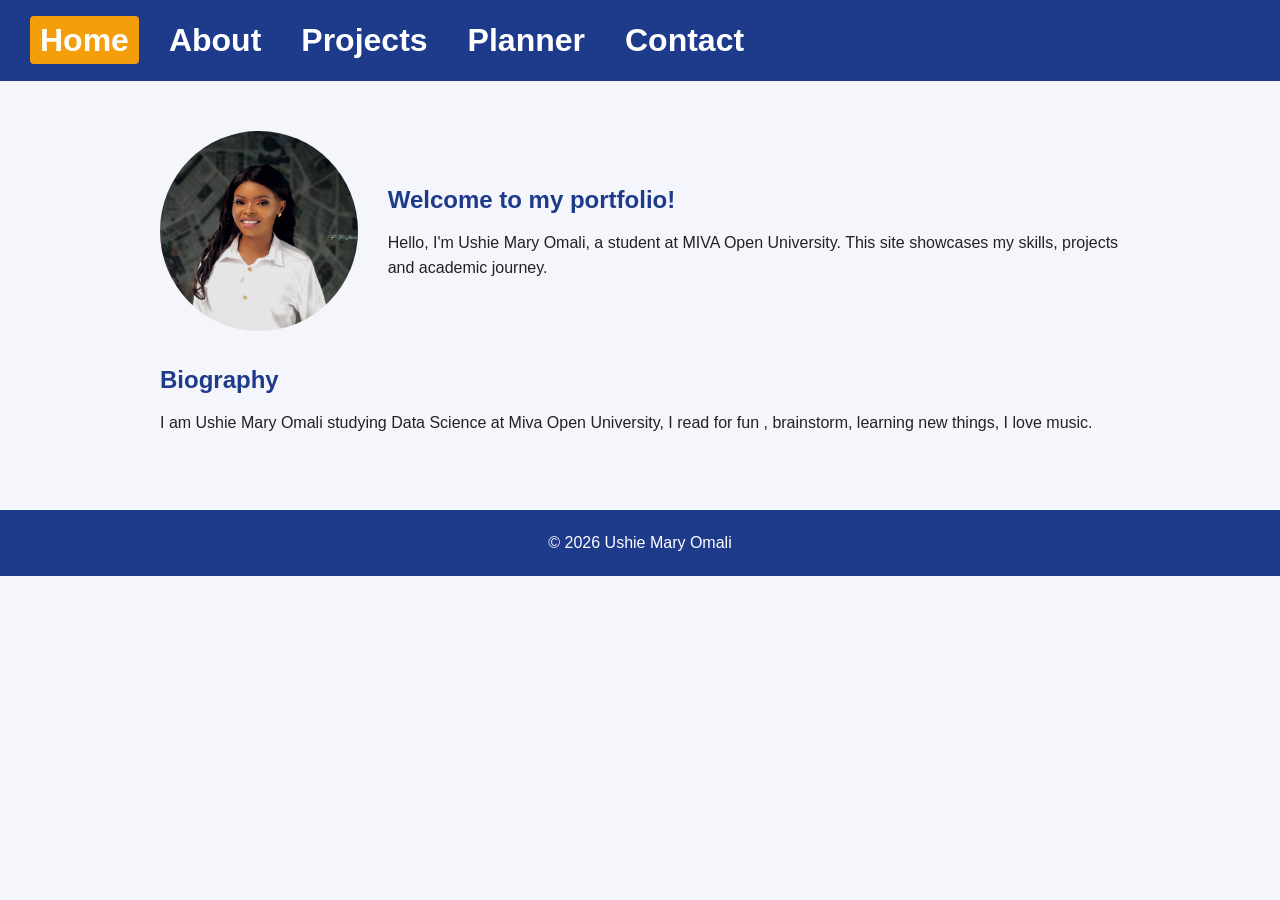
<file: index.html>
<!DOCTYPE html>
<html lang="en">
<head>
  <meta charset="UTF-8">
  <meta name="viewport" content="width=device-width, initial-scale=1.0">
  <title>Home | My Portfolio</title>
  <link rel="stylesheet" href="css/style.css">
</head>
<body>
  <header>
    <h1 class="logo"Ushie Mary</h1>
    <button id="menu-toggle" aria-label="Toggle menu">☰</button>
    <nav id="nav-menu">
      <ul>
        <li><a href="index.html" class="active">Home</a></li>
        <li><a href="about.html">About</a></li>
        <li><a href="projects.html">Projects</a></li>
        <li><a href="planner.html">Planner</a></li>
        <li><a href="contact.html">Contact</a></li>
      </ul>
    </nav>
  </header>

  <main>
    <section class="hero">
      <img src="images/me.jpg" alt="Photo of Ushie Mary Omali" class="profile-pic">
      <div>
        <h2>Welcome to my portfolio!</h2>
        <p>Hello, I'm Ushie Mary Omali, a student at MIVA Open University. This site showcases my skills, projects and academic journey.</p>
      </div>
    </section>

    <section>
      <h2>Biography</h2>
      <p> I am Ushie Mary Omali studying Data Science at Miva  Open University, I read for fun , brainstorm, learning new things, I love music.</p>
    </section>
  </main>

  <footer>
    <p>&copy; 2026 Ushie Mary Omali</p>
  </footer>

  <script src="js/menu.js"></script>
</body>
</html>
</file>
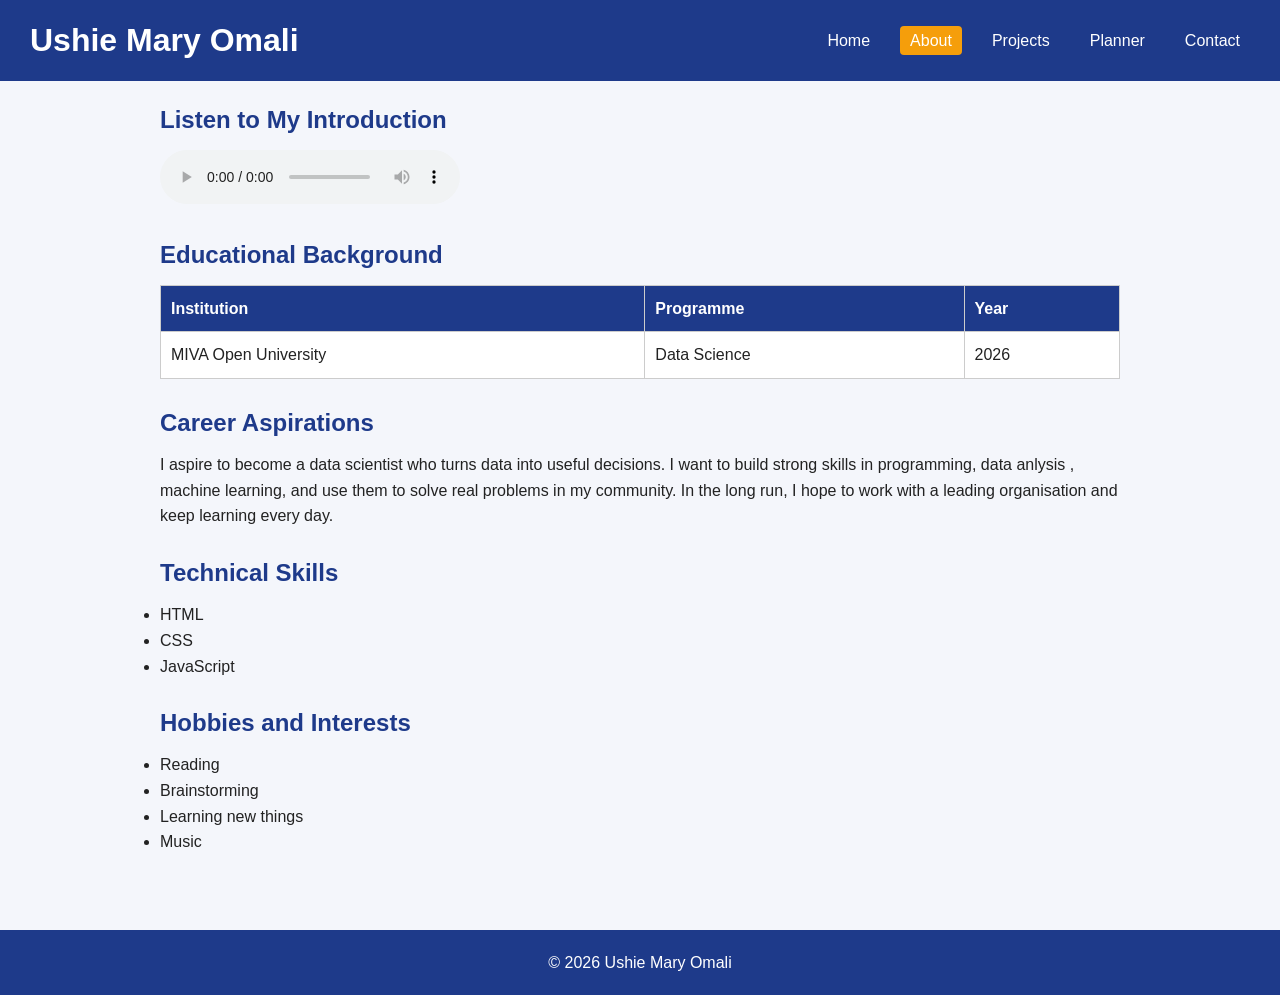
<file: about.html>
<!DOCTYPE html>
<html lang="en">
<head>
  <meta charset="UTF-8">
  <meta name="viewport" content="width=device-width, initial-scale=1.0">
  <title>About | My Portfolio</title>
  <link rel="stylesheet" href="css/style.css">
</head>
<body>
  <header>
    <h1 class="logo">Ushie Mary Omali</h1>
    <button id="menu-toggle" aria-label="Toggle menu">☰</button>
    <nav id="nav-menu">
      <ul>
        <li><a href="index.html">Home</a></li>
        <li><a href="about.html" class="active">About</a></li>
        <li><a href="projects.html">Projects</a></li>
        <li><a href="planner.html">Planner</a></li>
        <li><a href="contact.html">Contact</a></li>
      </ul>
    </nav>
  </header>

  <main><section>
      <h2>Listen to My Introduction</h2>
      <audio controls>
        <source src="media/intro.mp3" type="audio/mpeg">
        Your browser does not support the audio element.
      </audio>
    </section>
    <section>
      <h2>Educational Background</h2>
      <table>
        <thead>
          <tr><th>Institution</th><th>Programme</th><th>Year</th></tr>
        </thead>
        <tbody>
          <tr><td>MIVA Open University</td><td>Data Science</td><td>2026</td></tr>
        </tbody>
      </table>
    </section>

    <section>
      <h2>Career Aspirations</h2>
      <p>I aspire to become a data scientist who turns data into useful decisions. I want to build strong skills in programming,  data anlysis , machine learning, and use them to solve real problems in my community. In the long run, I  hope to work with a leading organisation and keep learning every day.</p>
    </section>

    <section>
      <h2>Technical Skills</h2>
      <ul>
        <li>HTML</li>
        <li>CSS</li>
        <li>JavaScript</li>
      </ul>
    </section>

    <section>
      <h2>Hobbies and Interests</h2>
      <ul>
        <li>Reading</li>
        <li>Brainstorming</li>
        <li>Learning new things</li>
        <li>Music</li>
      </ul>
    </section>
  </main>

  <footer>
    <p>&copy; 2026 Ushie Mary Omali</p>
  </footer>

  <script src="js/menu.js"></script>
</body>
</html>
</file>
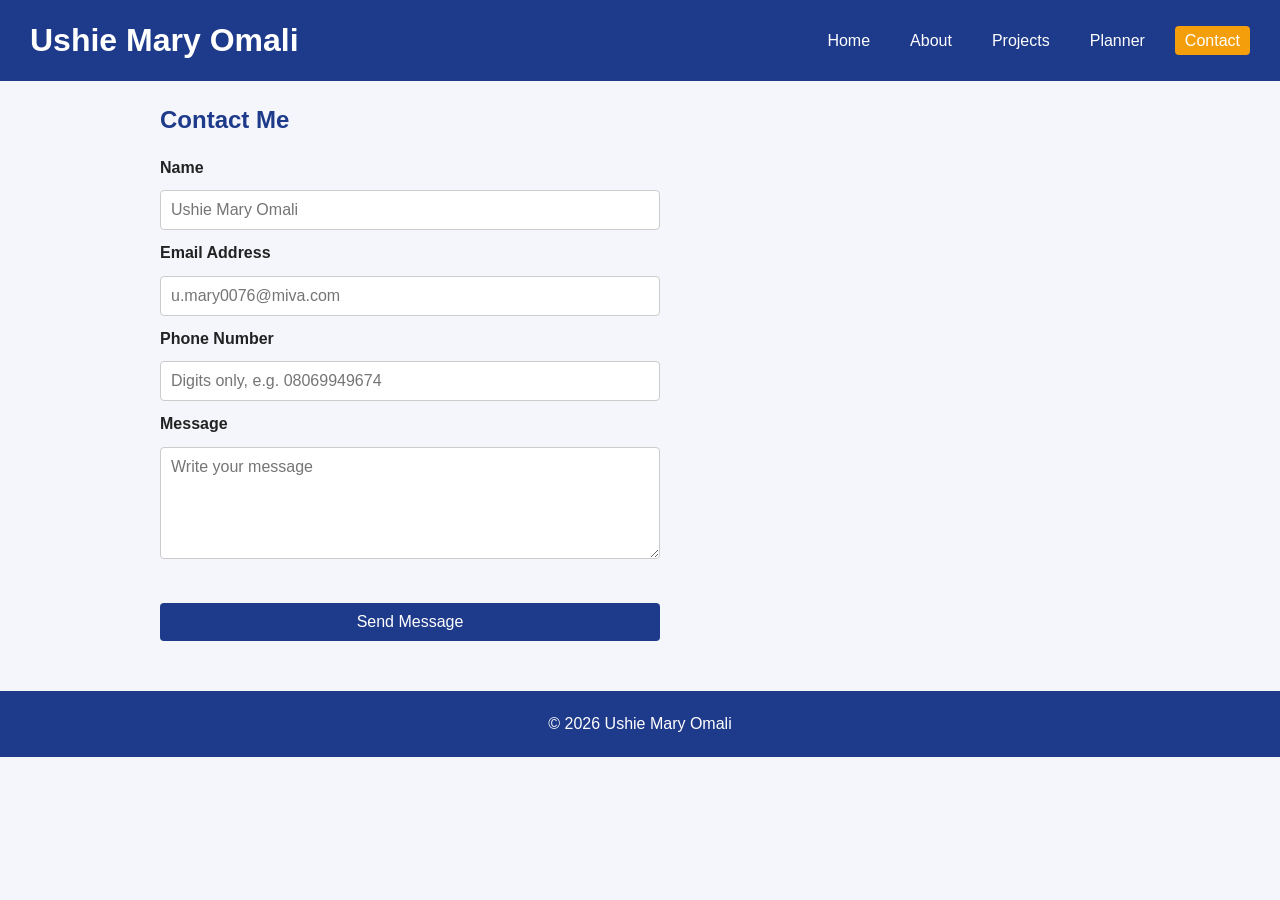
<file: contact.html>
<!DOCTYPE html>
<html lang="en">
<head>
  <meta charset="UTF-8">
  <meta name="viewport" content="width=device-width, initial-scale=1.0">
  <title>Contact | My Portfolio</title>
  <link rel="stylesheet" href="css/style.css">
</head>
<body>
  <header>
    <h1 class="logo">Ushie Mary Omali</h1>
    <button id="menu-toggle" aria-label="Toggle menu">☰</button>
    <nav id="nav-menu">
      <ul>
        <li><a href="index.html">Home</a></li>
        <li><a href="about.html">About</a></li>
        <li><a href="projects.html">Projects</a></li>
        <li><a href="planner.html">Planner</a></li>
        <li><a href="contact.html" class="active">Contact</a></li>
      </ul>
    </nav>
  </header>

  <main>
    <h2>Contact Me</h2>
    <form id="contact-form" novalidate>
      <label for="name">Name</label>
      <input type="text" id="name" placeholder="Ushie Mary Omali">

      <label for="email">Email Address</label>
      <input type="text" id="email" placeholder="u.mary0076@miva.com">

      <label for="phone">Phone Number</label>
      <input type="text" id="phone" placeholder="Digits only, e.g. 08069949674">

      <label for="message">Message</label>
      <textarea id="message" rows="5" placeholder="Write your message"></textarea>

      <p id="form-feedback"></p>
      <button type="submit">Send Message</button>
    </form>
  </main>

  <footer>
    <p>&copy; 2026 Ushie Mary Omali</p>
  </footer>

  <script src="js/menu.js"></script>
  <script src="js/contact.js"></script>
</body>
</html>
</file>
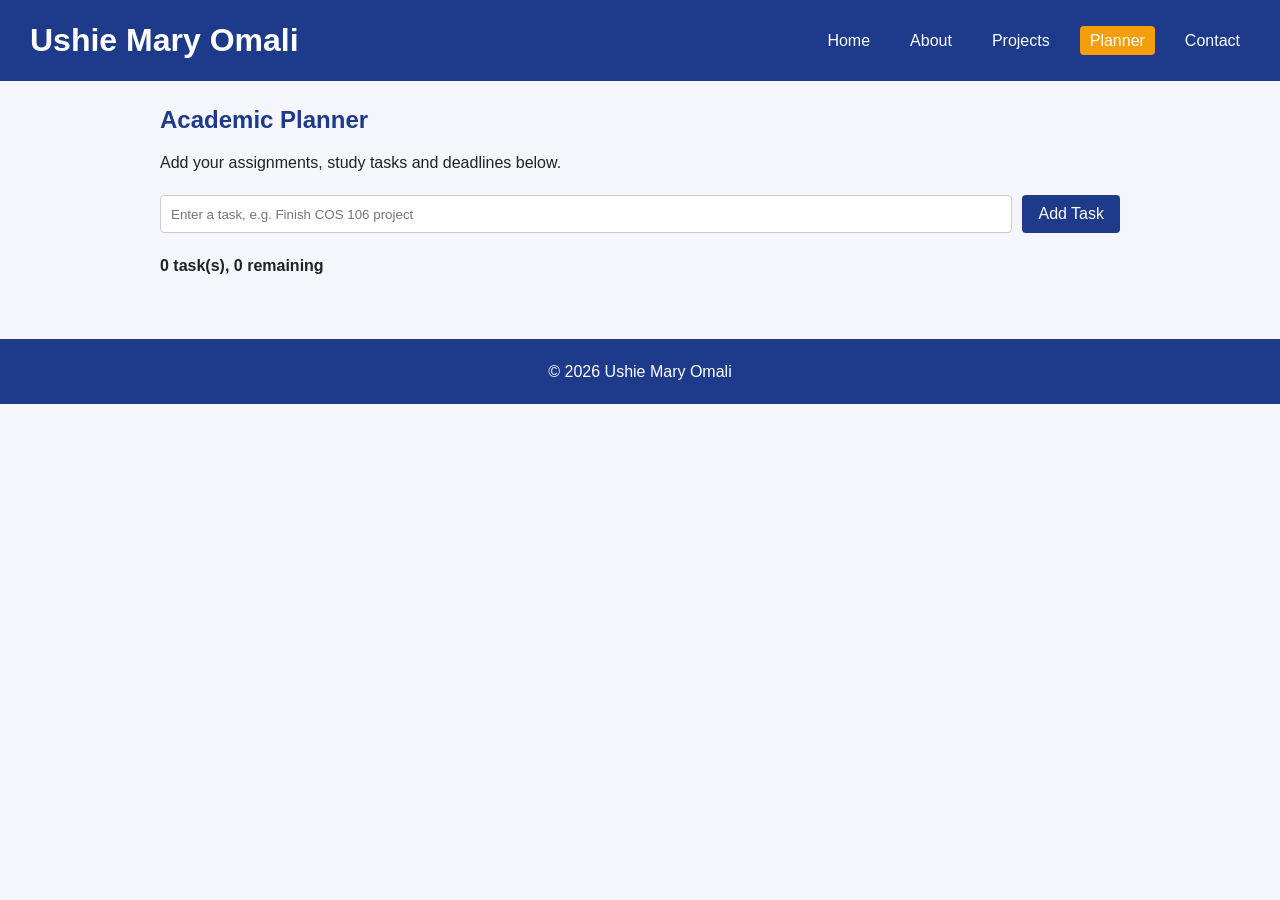
<file: planner.html>
<!DOCTYPE html>
<html lang="en">
<head>
  <meta charset="UTF-8">
  <meta name="viewport" content="width=device-width, initial-scale=1.0">
  <title>Planner | My Portfolio</title>
  <link rel="stylesheet" href="css/style.css">
</head>
<body>
  <header>
    <h1 class="logo">Ushie Mary Omali</h1>
    <button id="menu-toggle" aria-label="Toggle menu">☰</button>
    <nav id="nav-menu">
      <ul>
        <li><a href="index.html">Home</a></li>
        <li><a href="about.html">About</a></li>
        <li><a href="projects.html">Projects</a></li>
        <li><a href="planner.html" class="active">Planner</a></li>
        <li><a href="contact.html">Contact</a></li>
      </ul>
    </nav>
  </header>

  <main>
    <h2>Academic Planner</h2>
    <p>Add your assignments, study tasks and deadlines below.</p>

    <div class="task-input">
      <input type="text" id="task-input" placeholder="Enter a task, e.g. Finish COS 106 project">
      <button id="add-btn">Add Task</button>
    </div>

    <p id="task-count"></p>
    <ul id="task-list"></ul>
  </main>

  <footer>
    <p>&copy; 2026 Ushie Mary Omali</p>
  </footer>

  <script src="js/menu.js"></script>
  <script src="js/planner.js"></script>
</body>
</html>
</file>
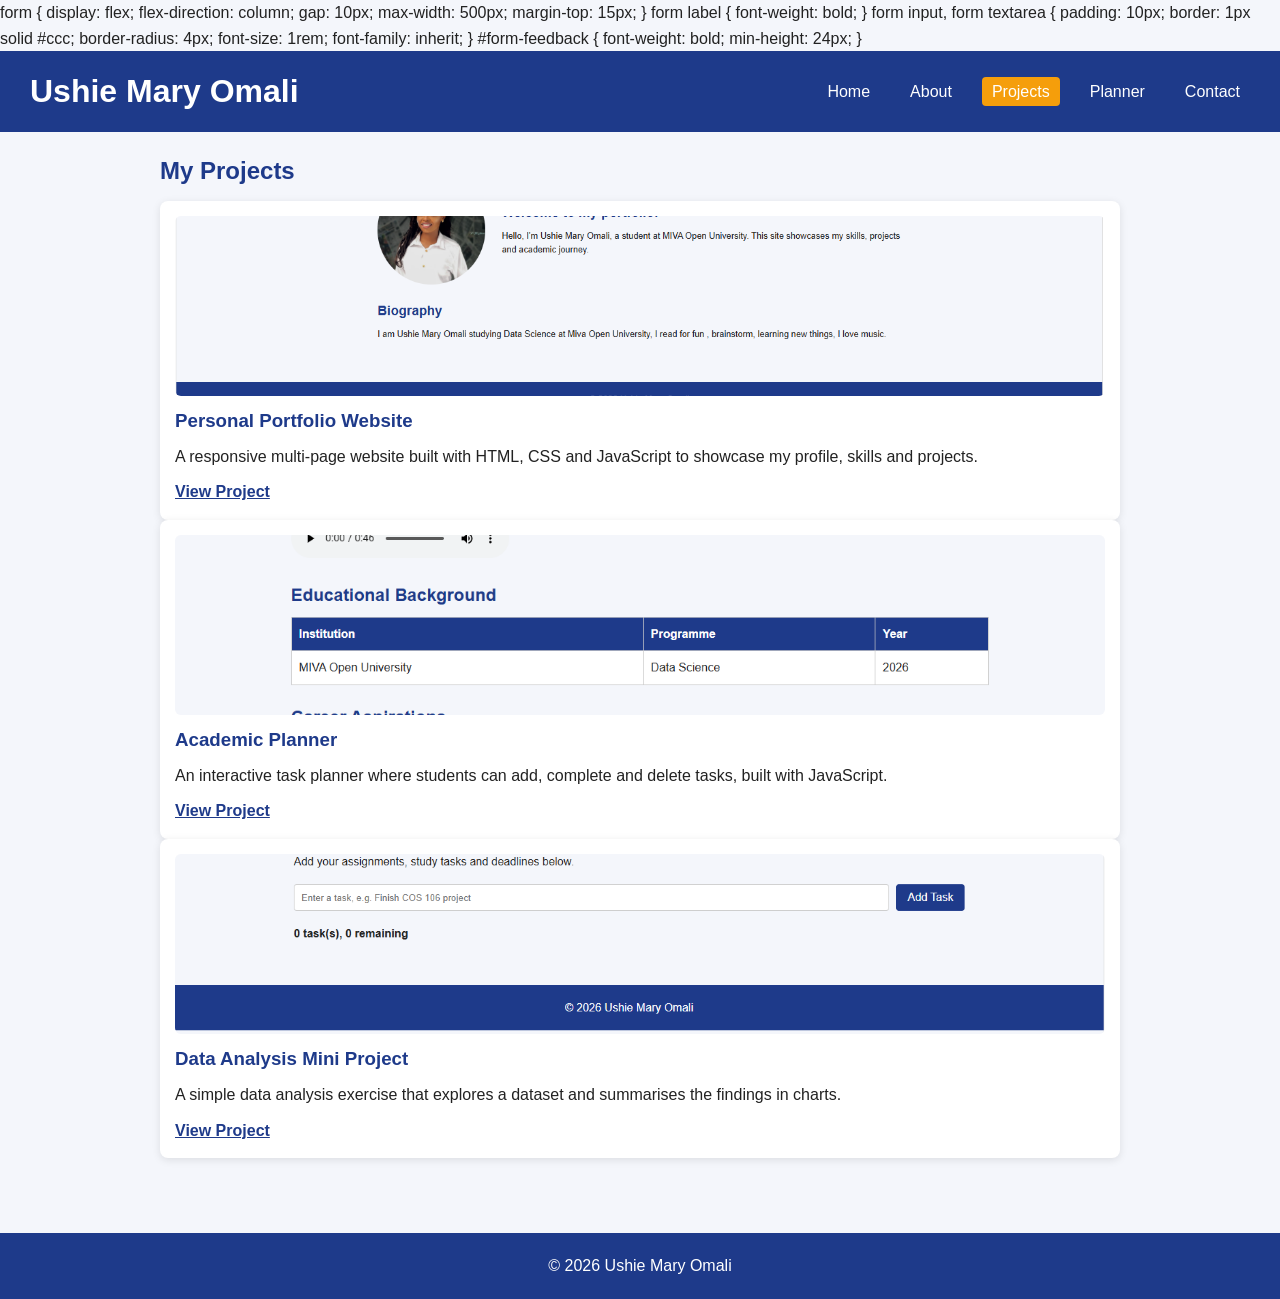
<file: projects.html>
form { display: flex; flex-direction: column; gap: 10px; max-width: 500px; margin-top: 15px; }
form label { font-weight: bold; }
form input, form textarea { padding: 10px; border: 1px solid #ccc; border-radius: 4px; font-size: 1rem; font-family: inherit; }
#form-feedback { font-weight: bold; min-height: 24px; }
<!DOCTYPE html>
<html lang="en">
<head>
  <meta charset="UTF-8">
  <meta name="viewport" content="width=device-width, initial-scale=1.0">
  <title>Projects | My Portfolio</title>
  <link rel="stylesheet" href="css/style.css">
</head>
<body>
  <header>
    <h1 class="logo">Ushie Mary Omali</h1>
    <button id="menu-toggle" aria-label="Toggle menu">☰</button>
    <nav id="nav-menu">
      <ul>
        <li><a href="index.html">Home</a></li>
        <li><a href="about.html">About</a></li>
        <li><a href="projects.html" class="active">Projects</a></li>
        <li><a href="planner.html">Planner</a></li>
        <li><a href="contact.html">Contact</a></li>
      </ul>
    </nav>
  </header>

  <main>
    <h2>My Projects</h2>
    <section class="project-grid">

      <article class="card">
        <img src="images/project1.png" alt="Screenshot of my portfolio homepage">
        <h3>Personal Portfolio Website</h3>
        <p>A responsive multi-page website built with HTML, CSS and JavaScript to showcase my profile, skills and projects.</p>
        <a href="index.html">View Project</a>
      </article>

      <article class="card">
        <img src="images/project2.png" alt="Screenshot of my planner page">
        <h3>Academic Planner</h3>
        <p>An interactive task planner where students can add, complete and delete tasks, built with JavaScript.</p>
        <a href="planner.html">View Project</a>
      </article>

      <article class="card">
        <img src="images/project3.png" alt="Screenshot of my data project">
        <h3>Data Analysis Mini Project</h3>
        <p>A simple data analysis exercise that explores a dataset and summarises the findings in charts.</p>
        <a href="#">View Project</a>
      </article>

    </section>
  </main>

  <footer>
    <p>&copy; 2026 Ushie Mary Omali</p>
  </footer>

  <script src="js/menu.js"></script>
</body>
</html>
</file>
<file: css/style.css>
:root {
  --primary: #1e3a8a;
  --accent: #f59e0b;
  --bg: #f4f6fb;
  --text: #222;
}

* { box-sizing: border-box; margin: 0; padding: 0; }

body {
  font-family: Arial, sans-serif;
  background: var(--bg);
  color: var(--text);
  line-height: 1.6;
}

header {
  background: var(--primary);
  color: #fff;
  display: flex;
  justify-content: space-between;
  align-items: center;
  padding: 15px 30px;
}

nav ul { display: flex; gap: 20px; list-style: none; }
nav a {
  color: #fff;
  text-decoration: none;
  padding: 6px 10px;
  transition: background 0.3s;
}
nav a:hover, nav a.active { background: var(--accent); border-radius: 4px; }

#menu-toggle {
  display: none;
  background: none;
  border: none;
  color: #fff;
  font-size: 1.8rem;
  cursor: pointer;
}

main { max-width: 1000px; margin: auto; padding: 20px; animation: fadeIn 0.8s ease; }

.hero { display: flex; align-items: center; gap: 30px; margin: 30px 0; }
.profile-pic { width: 200px; height: 200px; border-radius: 50%; object-fit: cover; }

h2 { color: var(--primary); margin-bottom: 10px; }

footer { text-align: center; padding: 20px; background: var(--primary); color: #fff; margin-top: 30px; }

@keyframes fadeIn {
  from { opacity: 0; transform: translateY(20px); }
  to { opacity: 1; transform: translateY(0); }
}

@media (max-width: 768px) {
  #menu-toggle { display: block; }
  header { flex-wrap: wrap; }
  nav { display: none; width: 100%; }
  nav.open { display: block; }
  nav ul { flex-direction: column; gap: 5px; }
  .hero { flex-direction: column; text-align: center; }

}

table { width: 100%; border-collapse: collapse; margin: 10px 0 25px; background: #fff; }
th, td { border: 1px solid #ccc; padding: 10px; text-align: left; }
th { background: var(--primary); color: #fff; }
section { margin-bottom: 25px; }

.task-input { display: flex; gap: 10px; margin: 20px 0; }
.task-input input { flex: 1; padding: 10px; border: 1px solid #ccc; border-radius: 4px; }
#task-count { margin-bottom: 10px; font-weight: bold; }
#task-list { list-style: none; }
#task-list li { display: flex; justify-content: space-between; align-items: center; gap: 10px; background: #fff; padding: 12px; margin-bottom: 8px; border-radius: 6px; box-shadow: 0 1px 4px rgba(0,0,0,.1); }
#task-list li div { display: flex; gap: 8px; }
#task-list li.completed span { text-decoration: line-through; color: gray; }
.delete-btn { background: #c0392b; }
.delete-btn:hover { background: #e74c3c; }
#task-list button { padding: 6px 12px; }

[14:25, 10/17/2026] Ushiemary121@gmail.com: .task-input { display: flex; gap: 10px; margin: 20px 0; }
.task-input input { flex: 1; padding: 10px; border: 1px solid #ccc; border-radius: 4px; }
#task-count { margin-bottom: 10px; font-weight: bold; }
#task-list { list-style: none; }
#task-list li { display: flex; justify-content: space-between; align-items: center; gap: 10px; background: #fff; padding: 12px; margin-bottom: 8px; border-radius: 6px; box-shadow: 0 1px 4px rgba(0,0,0,.1); }
#task-list li div { display: flex; gap: 8px; }
#task-list li.completed span { text-decoration: line-through; color: gray; }
.delete-btn { background: #c0392b; }
.delete-btn:hover { background: #e74c3c; }
#task-list button { padding: 6px 12px; }
[14:36, 10/17/2026] Ushiemary121@gmail.com: .project-grid { display: grid; grid-template-columns: repeat(auto-fit, minmax(260px, 1fr)); gap: 20px; margin-top: 15px; }
.card { background: #fff; padding: 15px; border-radius: 8px; box-shadow: 0 2px 8px rgba(0,0,0,.1); transition: transform 0.3s; }
.card:hover { transform: translateY(-6px); }
.card img { width: 100%; height: 180px; object-fit: cover; border-radius: 6px; margin-bottom: 10px; }
.card h3 { color: var(--primary); margin-bottom: 8px; }
.card a { display: inline-block; margin-top: 10px; color: var(--primary); font-weight: bold; }

button { padding: 10px 16px; font-size: 1rem; background: var(--primary); color: #fff; border: none; border-radius: 4px; cursor: pointer; transition: background 0.3s; }
button:hover { background: var(--accent); }

form { display: flex; flex-direction: column; gap: 10px; max-width: 500px; margin-top: 15px; }
form label { font-weight: bold; }
form input, form textarea { padding: 10px; border: 1px solid #ccc; border-radius: 4px; font-size: 1rem; font-family: inherit; }
#form-feedback { font-weight: bold; min-height: 24px; }
</file>
